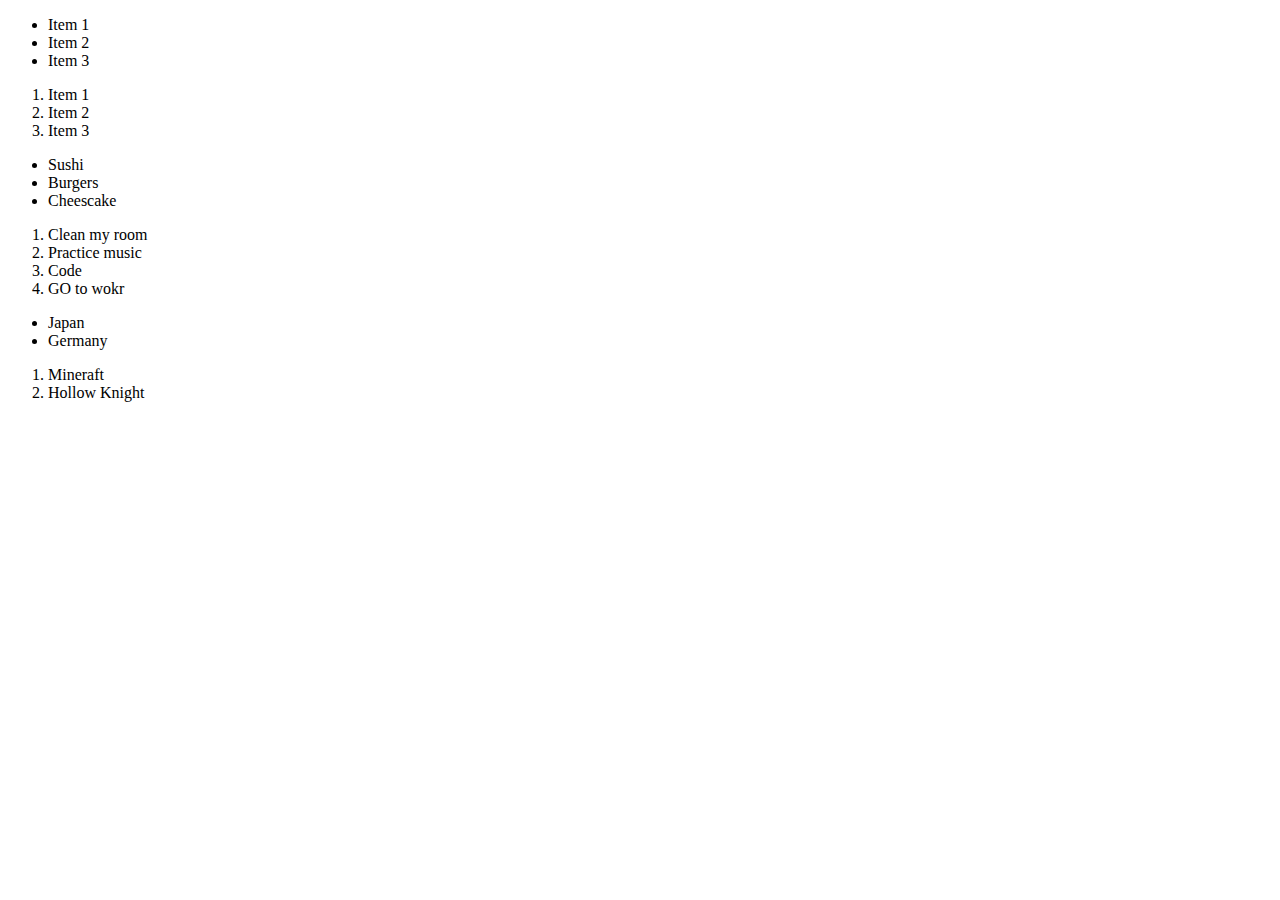
<file: Testing/index.html>
<!DOCTYPE html>
<html lang="en">
<head>
    <meta charset="UTF-8">
    <meta name="viewport" content="width=device-width, initial-scale=1.0">
    <title>Boiler Plate Shortcut</title>
</head>
<body>
    
<p>


<ul>
    <li>Item 1</li>
    <li>Item 2</li>
    <li>Item 3</li>
</ul>

<ol>
    <li>Item 1</li>
    <li>Item 2</li>
    <li>Item 3</li>
</ol>

</p>

<ul>
    <li>Sushi</li>
    <li>Burgers</li>
    <li>Cheescake</li>
</ul>

<ol>
    <li>Clean my room</li>
    <li>Practice music</li>
    <li>Code</li>
    <li>GO to wokr</li>
</ol>

<ul>
    <li>Japan</li>
    <li>Germany</li>
</ul>

<ol>
    <li>Mineraft</li>
    <li>Hollow Knight</li>
</ol>

</body>
</html>
</file>
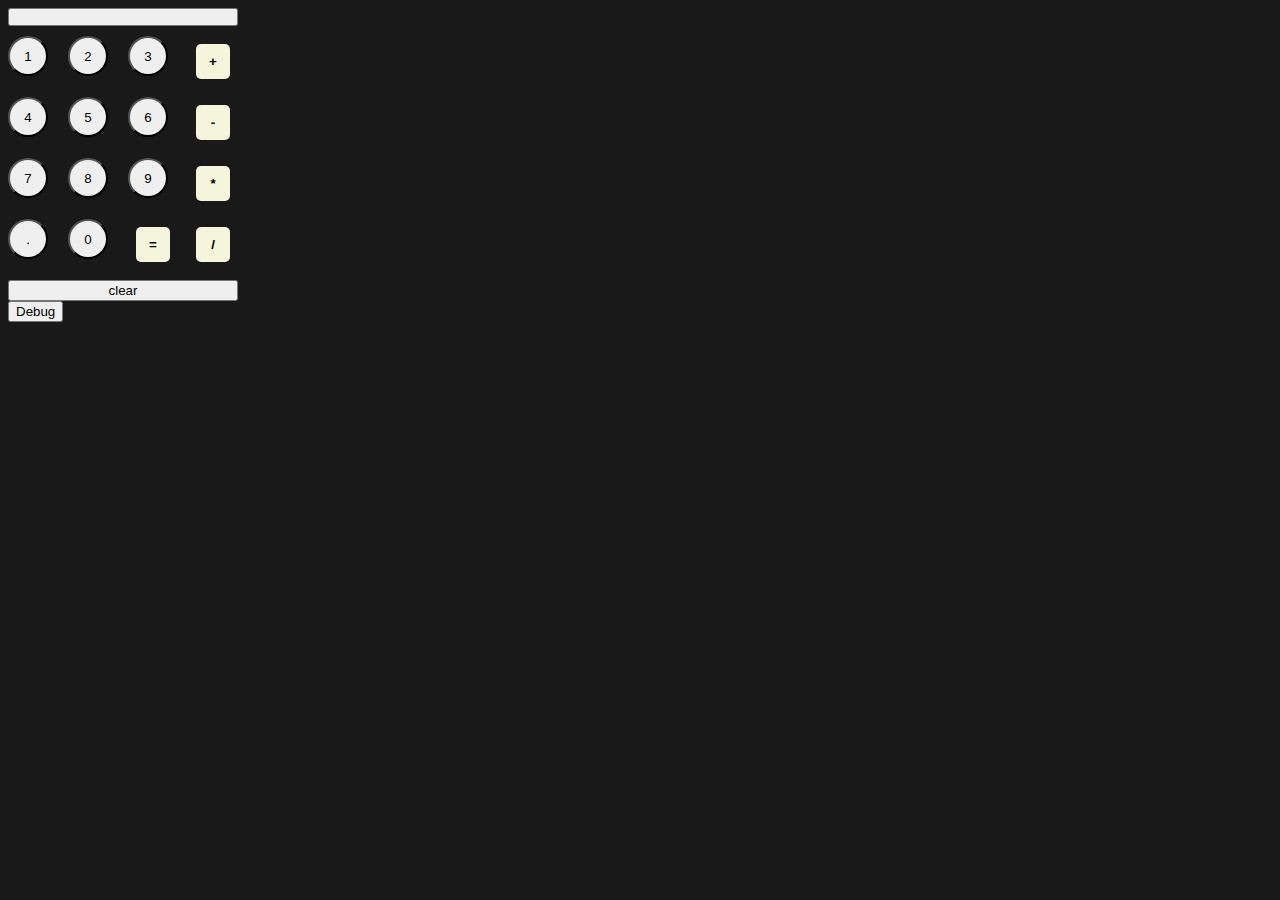
<file: Projects/calculator.html>
<!DOCTYPE html>
<html>
  <head>
    <link rel="stylesheet" href="Styles/calculator.css">
  </head>
  <body>
    <div class="js-button-grid button-grid">
      <button class="js-output output-button"></button>
  
      <button class="js-button-number number-button">1</button>
      <button class="js-button-number number-button">2</button>
      <button class="js-button-number number-button">3</button>
      <button class="js-button-operation operation-button">+</button>
  
      <button class="js-button-number number-button">4</button>
      <button class="js-button-number number-button">5</button>
      <button class="js-button-number number-button">6</button>
      <button class="js-button-operation operation-button">-</button>
  
      <button class="js-button-number number-button">7</button>
      <button class="js-button-number number-button">8</button>
      <button class="js-button-number number-button">9</button>
      <button class="js-button-operation operation-button">*</button>
  
      <button class="js-button-decimal number-button">.</button>
      <button class="js-button-number number-button">0</button>
      <button class="js-button-equals operation-button">=</button>
      <button class="js-button-operation operation-button">/</button>
      <button class="js-clear-button clear-button">clear</button>
    </div>
    <button onclick="console.log(baseTerm); console.log(augmentTerm)">Debug</button>
    <script src="Scripts/caluclator.js"></script>
    <script src="Scripts/calculator-toggler.js"></script>
  </body>
</html>
</file>
<file: Projects/Styles/calculator.css>
body {
  background-color: rgb(25, 25, 25);
  color: azure;
}
.button-grid {
  display: grid;
  grid-template-columns: repeat(4, 50px); /* 3 columns of equal width */
  gap: 10px; /* Adjust the gap between buttons as needed */
}

.output-button {
  grid-column: span 4;
  padding-top: 7px;
  padding-bottom: 7px;
}

.clear-button {
  grid-column: span 4;
}

.number-button {
  border-radius: 50%;
  width: 40px;
  height: 40px;
  cursor:pointer;
}


.operation-button {
  border:none;
  margin:8px;
  padding:10px;
  cursor:pointer;
  border-radius:5px;
  background-color:beige;
  font-weight:bold;
}

.toggled-button {
  background-color: black;
  color:white;
}
</file>
